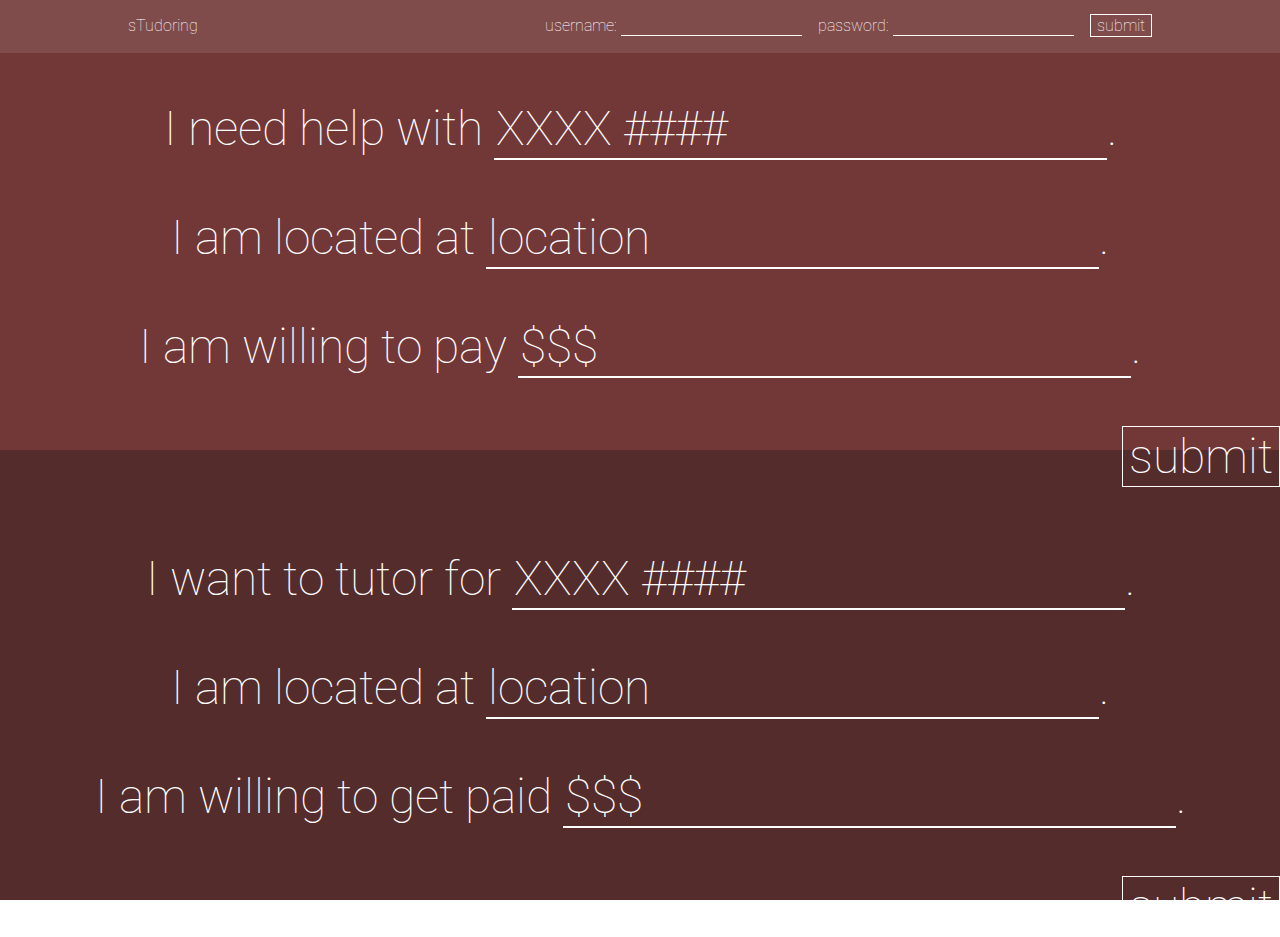
<file: index.html>
<!DOCTYPE HTML>

<html>

<head>
	<title>sTudoring</title>
	<link rel="stylesheet" type="text/css" href="style/style.css">
	<link href='http://fonts.googleapis.com/css?family=Roboto:400,100,300,700' rel='stylesheet' type='text/css'>
	<script src="//ajax.googleapis.com/ajax/libs/jquery/2.1.1/jquery.min.js"></script>
</head>

<body>
	<div class="navbar"> 
		<div class="sidepadding">
		<form>
			<ul>
				<li> sTudoring </li>
				<li> <input type="submit" name="submit"> </input> </li>
				<li> password: <input type="password" name="password"> </input> </li>
				<li> username: <input type="text" name="username"> </input> </li>
			</ul>
		</form>
		</div>
	</div>
	<div class="ineed homestripe"> 
		<div class="bigform"> 
			<form>
				<p>I need help with <input type="text" name="class" placeholder="XXXX ####">.</p>
				<p>I am located at <input type="text" name="location" placeholder="location">.</p>
				<p>I am willing to pay <input type="text" name="howmuch" placeholder="$$$">.</p>
				<p> <input type="submit" name="submit"> </p>
			</form>
		</div>
	</div>
	<div class="iwant homestripe"> 
		<div class="bigform secondform"> 
			<form>
				<p>I want to tutor for <input type="text" name="class" placeholder="XXXX ####">.</p>
				<p>I am located at <input type="text" name="location" placeholder="location">.</p>
				<p>I am willing to get paid <input type="text" name="howmuch" placeholder="$$$">.</p>
				<p> <input type="submit" name="submit"> </p>
			</form>
		</div>
	</div>
</body>

</html>
</file>
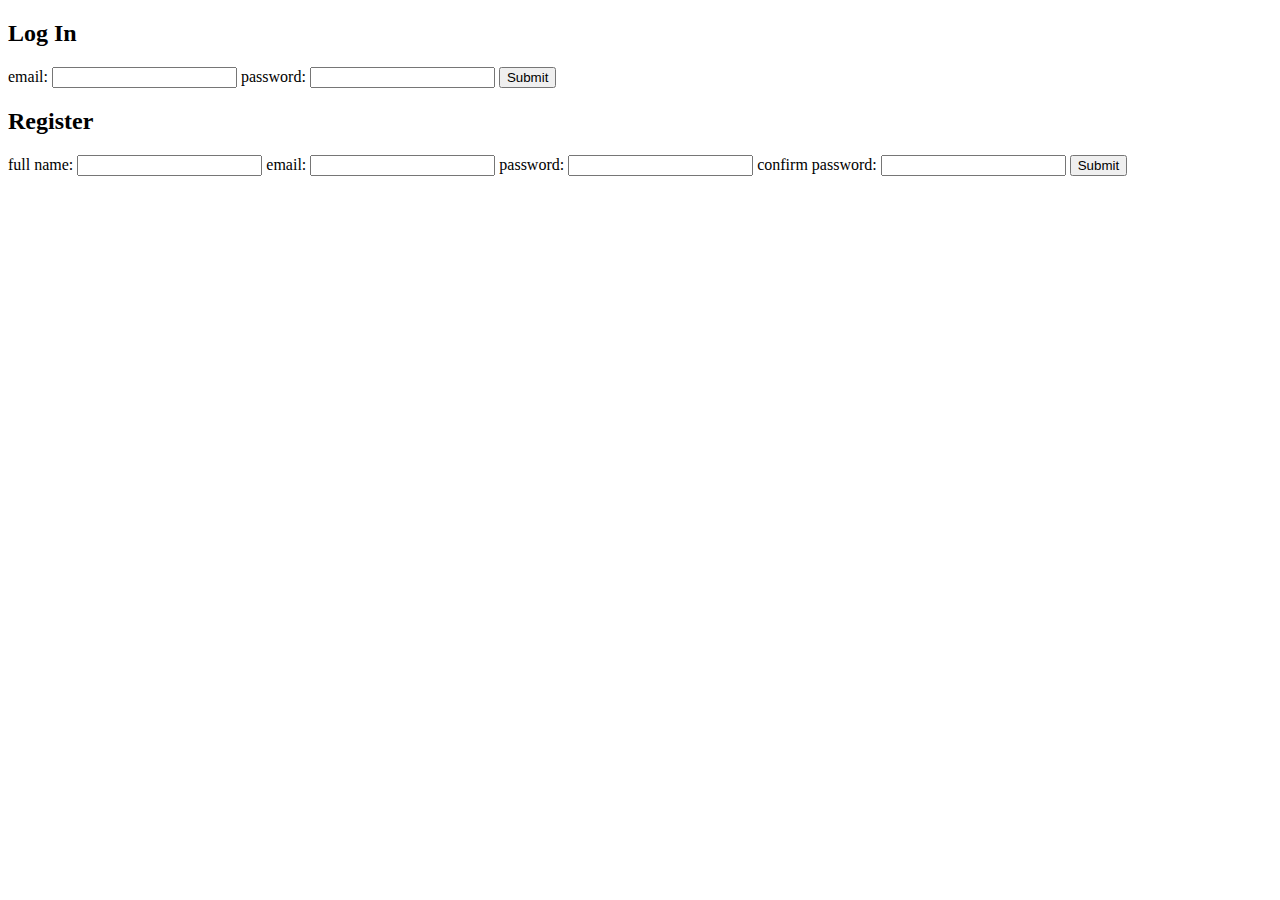
<file: templates/test_loginregister.html>
<!DOCTYPE html>
<html>
<head>
	<title>Log In/Register</title>
</head>
<body>
	<h2>Log In</h2>
	<form method="POST">
		<label for="l_email">email: </label><input type="email" name="l_email">
		<label for="l_password">password: </label><input type="password" name="l_password">
		<input type="submit" name="submit" value="Submit">
	</form>

	<h2>Register</h2>
	<form method="POST">
		<label for="r_full_name">full name: </label><input type="text" name="r_full_name">
		<label for="r_email">email: </label><input type="email" name="r_email">
		<label for="r_password1">password: </label><input type="password" name="r_password1">
		<label for="r_password2">confirm password: </label><input type="password" name="r_password2">
		<input type="submit" name="submit" value="Submit">
	</form>
</body>
</html>
</file>
<file: style/style.css>
body{
	margin: 0;
	padding: 0;
	font-family: 'Roboto', sans-serif;
	font-weight: 100;
	color: white;
}

a{
	color: white;
	text-decoration: none;
}

a:hover{
	text-decoration: underline;
}

a:visited{
	color:white;
	text-decoration: none;
}

.sidepadding{
	padding-left: 10%;
	padding-right: 10%;
}

.navbar{
	color: white;
	background-color: #804b4b;
	position: fixed;
	width: 100%;
	padding-top: 1em;
	padding-bottom: 1em;
	z-index: 30;
}

.navbar input[type="submit"]{
	margin-top: -.2em;
}

.navbar ul{
	padding: 0;
	margin: 0;
	list-style: 0;
}

.navbar li{
	display: inline-block;
	padding-left: 1em;
	float: right;
}

.navbar li:first-child{
	float: left;
	padding-left: 0;
}

input[type="text"], input[type="password"] {
	color: white;
    background-color: transparent;
    border: none;
    border-bottom: 1px solid white;
	font-family: 'Roboto', sans-serif;
    font-weight: 100;
    size: 5;
}

::-webkit-input-placeholder { 
  	color: white;
    font-weight: 100;
}
:-moz-placeholder { 
   color: white;
   font-weight: 100;
}
::-moz-placeholder { 
   color: white;
   font-weight: 100;
}
:-ms-input-placeholder {
   color: white;
   font-weight: 100;
}


input[type="submit"] {
    background-color: transparent;
    color: white;
    border: none;
    border: 1px solid white;
    font-family: 'Roboto', sans-serif;
    font-weight: 100;
    text-transform: lowercase;
    font-size: 1em;
    cursor: pointer; 
    display: inline;
}

input[type="submit"]:hover {
    background-color: white;
    color: #804b4b;
    border: none;
    border: 1px solid white;
    font-family: 'Roboto', sans-serif;
    font-weight: 100;
    text-transform: lowercase;
    font-size: 1em;
}

.bigform input[type="submit"]{
	float: right;
}

.verticalcenter{
	margin: 0;
   	position: absolute;               
   	top: 50%;                         
   	transform: translate(0, -50%);
   	width: 100%;	
	text-align: center;
}

.homestripe{
	font-size:3em;
	width: 100%;
	height: 50vh;
	text-align: center;
	-webkit-transition: height 300ms;
}

.homestripe.active{
	height: 100vh;
}

.ineed{
	background-color: #723737;
}

.iwant{
	background-color: #542c2c;
}

.bigform{
	padding-top: 4%;
	text-align: center;	
}

.bigform input[type="text"]{
	color: #804b4b;
	border-bottom: 2px solid white;
	font-size: 1em;
	font-weight: 100;
	color: white;
}

*:focus {
    outline: none;
}

.ineedform{
	padding-top: 5em;
}

.textwrapper{
	width: 250px;
	position: absolute;
	left: 50%;
	-webkit-transform: translate3d(-50%, 0, 0);
	text-align: left;
	-webkit-transition: width 300ms;
	overflow: visible;
}

.textwrapper.active{
	width: 100%;
}

#ineedone, #ineedtwo, #ineedthree, #ineedfour, #iwantone, #iwanttwo, #iwantthree, #iwantfour{
	opacity: 0;
	-webkit-transition: opacity 300ms;
}

#ineedone.active, #ineedtwo.active, #ineedthree.active, #ineedfour.active, #iwantone.active, #iwanttwo.active, #iwantthree.active, #iwantfour.active{
	opacity: 1;
}
</file>
